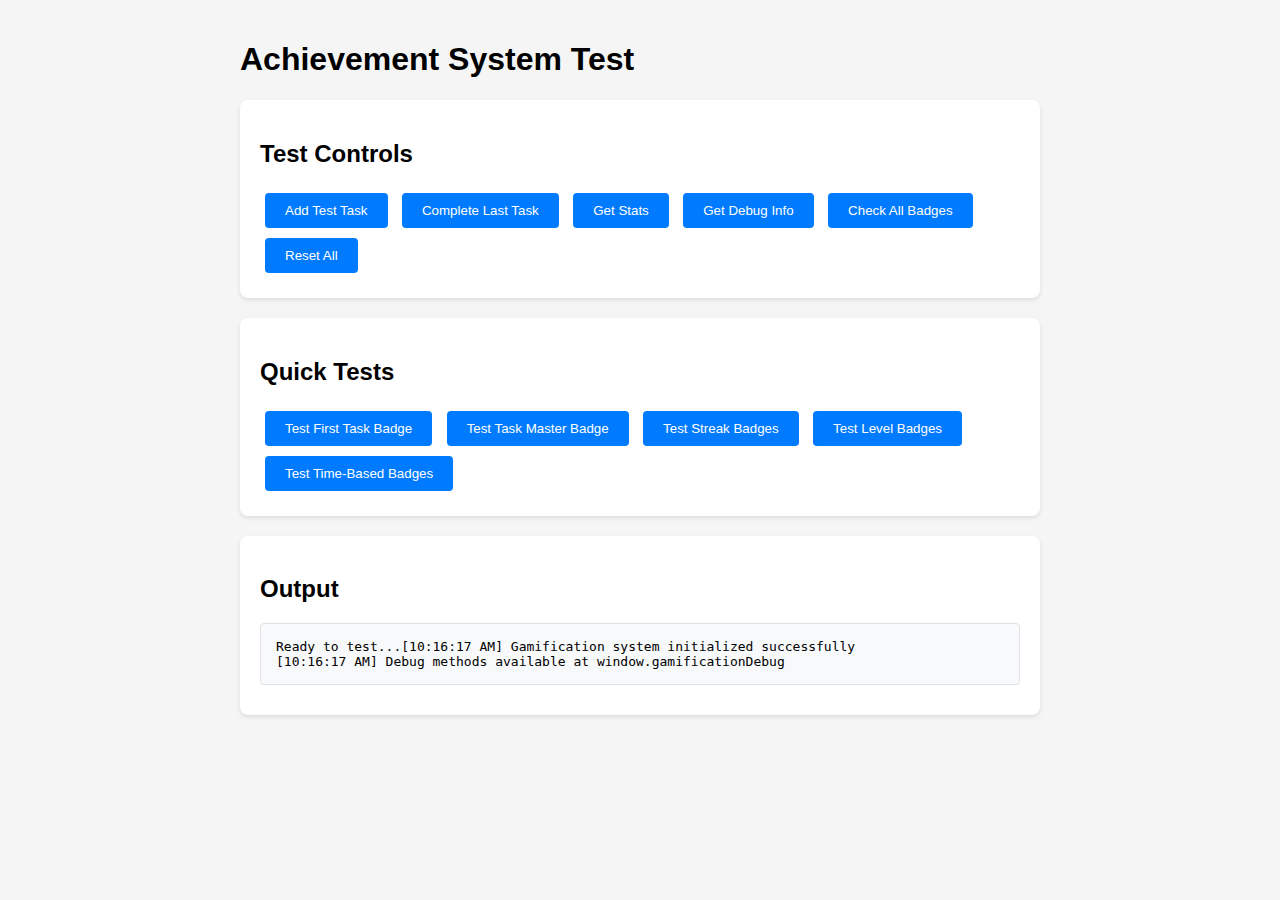
<file: test.html>
<!DOCTYPE html>
<html lang="en">
<head>
    <meta charset="UTF-8">
    <meta name="viewport" content="width=device-width, initial-scale=1.0">
    <title>Achievement System Test</title>
    <style>
        body {
            font-family: Arial, sans-serif;
            max-width: 800px;
            margin: 0 auto;
            padding: 20px;
            background: #f5f5f5;
        }
        .test-section {
            background: white;
            padding: 20px;
            margin: 20px 0;
            border-radius: 8px;
            box-shadow: 0 2px 4px rgba(0,0,0,0.1);
        }
        .test-btn {
            background: #007bff;
            color: white;
            border: none;
            padding: 10px 20px;
            margin: 5px;
            border-radius: 4px;
            cursor: pointer;
        }
        .test-btn:hover {
            background: #0056b3;
        }
        .output {
            background: #f8f9fa;
            border: 1px solid #dee2e6;
            padding: 15px;
            margin: 10px 0;
            border-radius: 4px;
            white-space: pre-wrap;
            font-family: monospace;
        }
        .success { color: #28a745; }
        .error { color: #dc3545; }
        .warning { color: #ffc107; }
    </style>
</head>
<body>
    <h1>Achievement System Test</h1>
    
    <div class="test-section">
        <h2>Test Controls</h2>
        <button class="test-btn" onclick="testAddTask()">Add Test Task</button>
        <button class="test-btn" onclick="testCompleteTask()">Complete Last Task</button>
        <button class="test-btn" onclick="testGetStats()">Get Stats</button>
        <button class="test-btn" onclick="testGetDebugInfo()">Get Debug Info</button>
        <button class="test-btn" onclick="testCheckAllBadges()">Check All Badges</button>
        <button class="test-btn" onclick="testReset()">Reset All</button>
    </div>
    
    <div class="test-section">
        <h2>Quick Tests</h2>
        <button class="test-btn" onclick="testFirstTaskBadge()">Test First Task Badge</button>
        <button class="test-btn" onclick="testTaskMasterBadge()">Test Task Master Badge</button>
        <button class="test-btn" onclick="testStreakBadges()">Test Streak Badges</button>
        <button class="test-btn" onclick="testLevelBadges()">Test Level Badges</button>
        <button class="test-btn" onclick="testTimeBasedBadges()">Test Time-Based Badges</button>
    </div>
    
    <div class="test-section">
        <h2>Output</h2>
        <div id="output" class="output">Ready to test...</div>
    </div>
    
    <script type="module">
        import { Gamification } from './js/gamify.js';
        
        let gamification;
        let testTasks = [];
        
        // Initialize gamification system
        async function initTest() {
            try {
                gamification = new Gamification();
                await gamification.init();
                log('Gamification system initialized successfully', 'success');
                log('Debug methods available at window.gamificationDebug');
            } catch (error) {
                log('Failed to initialize gamification: ' + error.message, 'error');
            }
        }
        
        function log(message, type = 'info') {
            const output = document.getElementById('output');
            const timestamp = new Date().toLocaleTimeString();
            const className = type === 'success' ? 'success' : type === 'error' ? 'error' : type === 'warning' ? 'warning' : '';
            output.innerHTML += `[${timestamp}] ${message}\n`;
            output.scrollTop = output.scrollHeight;
            console.log(message);
        }
        
        // Test functions
        window.testAddTask = function() {
            const task = {
                id: Date.now().toString(),
                text: `Test task ${testTasks.length + 1}`,
                completed: false,
                createdAt: new Date().toISOString(),
                tags: ['test'],
                priority: 'normal'
            };
            
            testTasks.push(task);
            gamification.addTask(task);
            log(`Added test task: ${task.text}`, 'success');
        };
        
        window.testCompleteTask = function() {
            if (testTasks.length === 0) {
                log('No tasks to complete', 'error');
                return;
            }
            
            const task = testTasks[testTasks.length - 1];
            task.completed = true;
            task.completedAt = new Date().toISOString();
            gamification.completeTask(task);
            log(`Completed task: ${task.text}`, 'success');
        };
        
        window.testGetStats = function() {
            const stats = gamification.getStats();
            log('Current Stats:', 'info');
            log(JSON.stringify(stats, null, 2));
        };
        
        window.testGetDebugInfo = function() {
            const debugInfo = gamification.getDebugInfo();
            log('Debug Info:', 'info');
            log(JSON.stringify(debugInfo, null, 2));
        };
        
        window.testCheckAllBadges = function() {
            gamification.checkAllBadges();
            log('Checked all badges', 'info');
        };
        
        window.testReset = function() {
            gamification.reset();
            testTasks = [];
            log('Reset all data', 'warning');
        };
        
        // Quick test functions
        window.testFirstTaskBadge = function() {
            log('Testing First Task Badge...', 'info');
            gamification.reset();
            testTasks = [];
            
            // Add and complete one task
            window.testAddTask();
            window.testCompleteTask();
            
            const stats = gamification.getStats();
            if (stats.badges.includes('firstTask')) {
                log('First Task badge earned successfully!', 'success');
            } else {
                log('First Task badge not earned', 'error');
            }
        };
        
        window.testTaskMasterBadge = function() {
            log('Testing Task Master Badge...', 'info');
            gamification.reset();
            testTasks = [];
            
            // Add and complete 10 tasks
            for (let i = 0; i < 10; i++) {
                window.testAddTask();
                window.testCompleteTask();
            }
            
            const stats = gamification.getStats();
            if (stats.badges.includes('taskMaster')) {
                log('Task Master badge earned successfully!', 'success');
            } else {
                log('Task Master badge not earned', 'error');
            }
        };
        
        window.testStreakBadge = function() {
            log('Testing Streak Badges...', 'info');
            log('This test requires manual verification of streak logic', 'warning');
            
            const stats = gamification.getStats();
            log(`Current streak: ${stats.streak} days`, 'info');
            
            if (stats.streak >= 3 && !stats.badges.includes('streak3')) {
                log('Streak 3 badge should be earned', 'error');
            } else if (stats.streak >= 3) {
                log('Streak 3 badge earned correctly', 'success');
            }
        };
        
        window.testLevelBadges = function() {
            log('Testing Level Badges...', 'info');
            
            const stats = gamification.getStats();
            log(`Current level: ${stats.level}`, 'info');
            
            if (stats.level >= 5 && !stats.badges.includes('level5')) {
                log('Level 5 badge should be earned', 'error');
            } else if (stats.level >= 5) {
                log('Level 5 badge earned correctly', 'success');
            }
        };
        
        window.testTimeBasedBadges = function() {
            log('Testing Time-Based Badges...', 'info');
            
            const hour = new Date().getHours();
            const day = new Date().getDay();
            
            log(`Current time: ${hour}:00, Day: ${day} (0=Sunday, 6=Saturday)`, 'info');
            
            if (hour < 9) {
                log('Early Bird badge should be available', 'info');
            }
            if (hour >= 22) {
                log('Night Owl badge should be available', 'info');
            }
            if (day === 0 || day === 6) {
                log('Weekend Warrior badge should be available', 'info');
            }
        };
        
        // Initialize when page loads
        initTest();
    </script>
</body>
</html>
</file>
